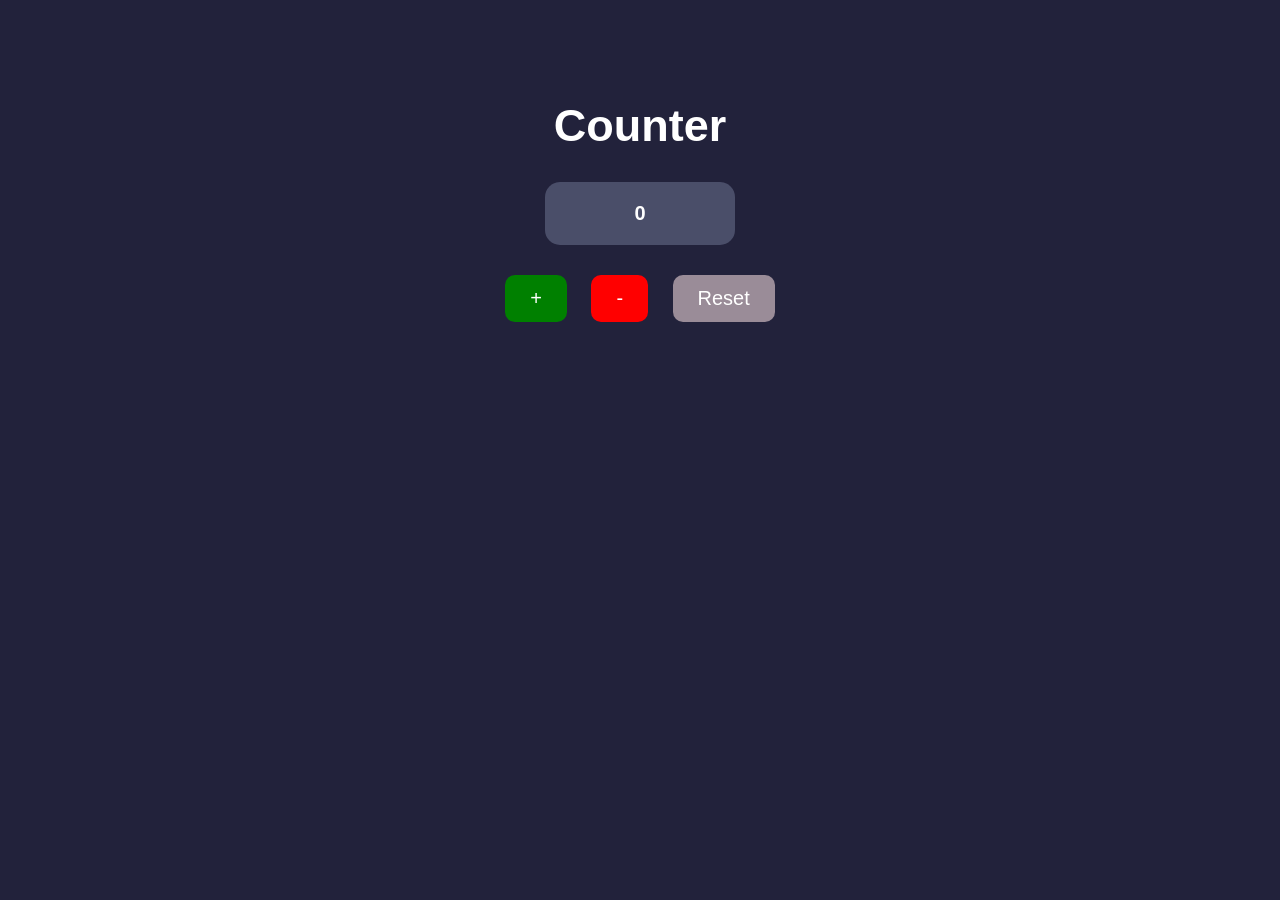
<file: index.html>
<!DOCTYPE html>
<html lang="en">
<head>
    <meta charset="UTF-8">
    <meta name="viewport" content="width=device-width, initial-scale=1.0">
    <title>Counter</title>
    <link rel="stylesheet" href="style.css">
</head>
<body>

    <h1>Counter</h1>

    <h2 id="number">0</h2>

    <button class="plus" id="increase">+</button>
    <button class="mines" id="decrease">-</button>
    <button id="reset">Reset</button>

    <script src="script.js"></script>
    
</body>
</html>
</file>
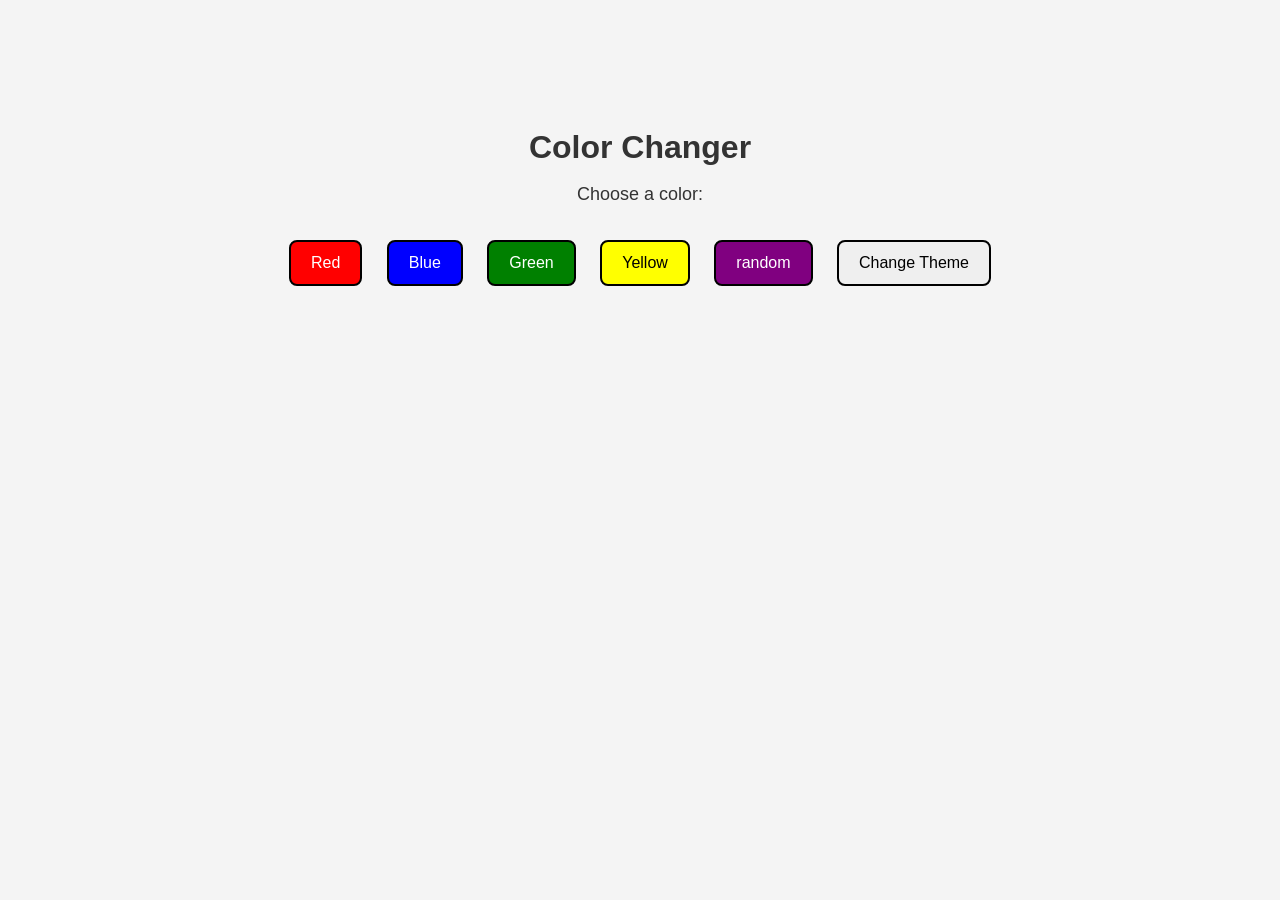
<file: Color_changer_02/index.html>
<!DOCTYPE html>
<html lang="en">
<head>
    <meta charset="UTF-8">
    <meta name="viewport" content="width=device-width, initial-scale=1.0">
    <title>Color Changer</title>
    <link rel="stylesheet" href="style.css">
</head>
<body>

    <h1>Color Changer</h1>

    <p>Choose a color:</p>

    <button id="red">Red</button>
    <button id="blue">Blue</button>
    <button id="green">Green</button>
    <button id="yellow">Yellow</button>
    <button id="random">random</button>
    <button id="theme">Change Theme</button>

    <script src="script.js"></script>
</body>
</html>
</file>
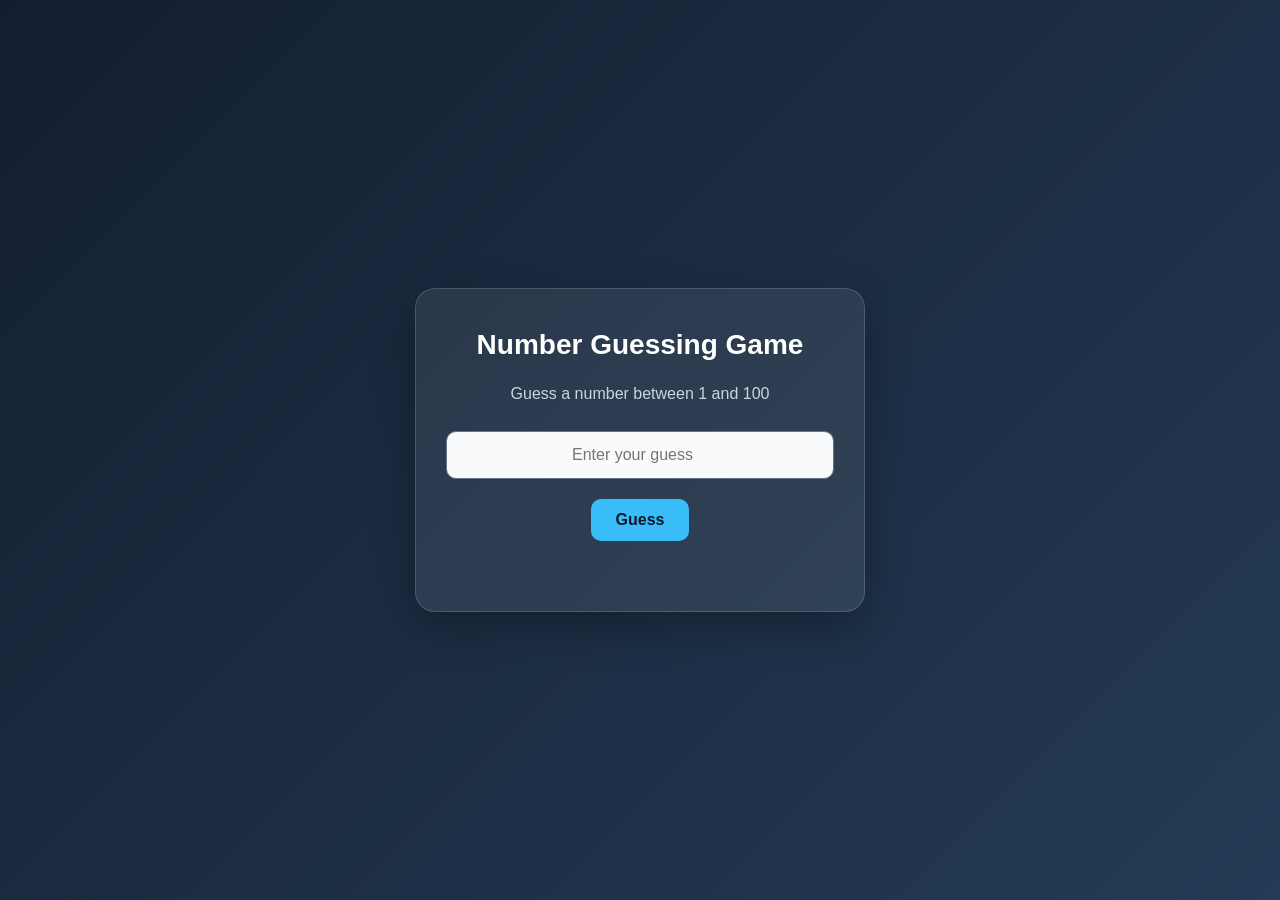
<file: Number_Guessing_03/index.html>
<!DOCTYPE html>
<html lang="en">
<head>
    <meta charset="UTF-8">
    <meta name="viewport" content="width=device-width, initial-scale=1.0">
    <title>Number Guessing Game</title>
    <link rel="stylesheet" href="style.css">
</head>
<body>

    <main class="game-card">

        <h1>Number Guessing Game</h1>

        <p>Guess a number between 1 and 100</p>

        <input type="number" id="guessInput" placeholder="Enter your guess">

        <button id="guessBtn">Guess</button>

        <button id="restartBtn" hidden>Play Again</button>

        <p id="message"></p>

    </main>

    <script src="script.js"></script>
</body>
</html>
</file>
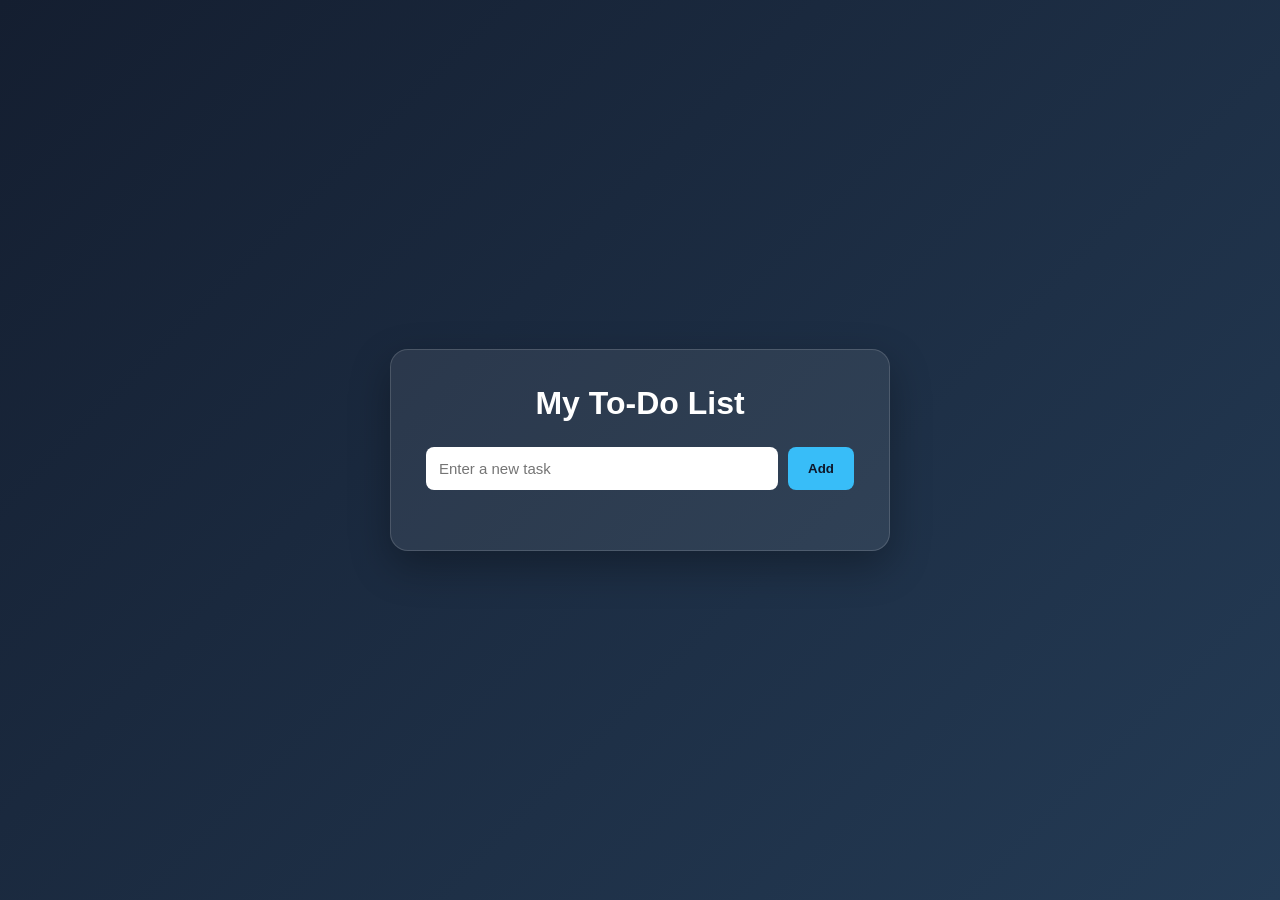
<file: Todo_List_04/index.html>
<!DOCTYPE html>
<html lang="en">
<head>
    <meta charset="UTF-8">
    <meta name="viewport" content="width=device-width, initial-scale=1.0">
    <title>To-Do List</title>
    <link rel="stylesheet" href="style.css">
</head>
<body>

    <main class="todo-container">
        <h1>My To-Do List</h1>

        <div class="input-section">
            <input type="text" id="taskInput" placeholder="Enter a new task">
            <button id="addBtn">Add</button>
        </div>

        <ul id="taskList"></ul>
    </main>

    <script src="script.js"></script>
</body>
</html>
</file>
<file: style.css>
body{
    font-family: Arial, Helvetica, sans-serif;
    text-align: center;
    background-color: #22223b;
    color: white;
    margin-top: 100px;
}

h1{
    font-size: 45px;
}

#number{
    font-size: 20px;
    background-color: #4a4e69;
    display: block;
    width: fit-content;
    margin: 20px auto;
    padding: 20px 45px;
    border-radius: 15px;
    min-width: 100px;
}

button{
    font-size: 20px;
    padding: 12px 25px;
    margin: 10px;
    border: none;
    border-radius: 10px;
    cursor: pointer;
    background-color: #9a8c98;
    color: white;
    display: inline-block;
}

.plus:hover{
    background-color: rgb(16, 87, 16);
    color: #22223b;
}

.mines:hover{
    background-color: rgb(181, 0, 0);
    color: #22223b;
}

#reset:hover{
    background-color: #7a7079;
}

button:active{
    transform: scale(0.95);
}

.plus{
    background-color: green;
}

.mines{
    background-color: red;
}
</file>
<file: Color_changer_02/style.css>
body {
    font-family: Arial, sans-serif;
    text-align: center;
    padding-top: 100px;
    background-color: #f4f4f4;
    color: #333;
    font-family: Arial, sans-serif;
    text-align: center;
    padding-top: 100px;
}

button {
    padding: 12px 20px;
    margin: 10px;
    border: solid black 2px;
    border-radius: 8px;
    font-size: 16px;
    cursor: pointer;
    transition: 0.3s;
}

h1 {
    font-size: 32px;
    margin-bottom: 15px;
}

p {
    font-size: 18px;
    margin-bottom: 25px;
}

button:hover {
    transform: scale(1.1);
}

#red {
    background-color: red;
    color: white;
}

#blue {
    background-color: blue;
    color: white;
}

#green {
    background-color: green;
    color: white;
}

#yellow {
    background-color: yellow;
    color: black;
}

#random {
    background-color: purple;
    color: white;
}
</file>
<file: Number_Guessing_03/style.css>
* {
    margin: 0;
    padding: 0;
    box-sizing: border-box;
}

body {
    font-family: Arial, sans-serif;
    background: linear-gradient(135deg, #141e30, #243b55);
    min-height: 100vh;
    display: flex;
    justify-content: center;
    align-items: center;
    color: white;
}

.game-card {
    width: 90%;
    max-width: 450px;
    padding: 40px 30px;
    text-align: center;
    background: rgba(255, 255, 255, 0.08);
    border: 1px solid rgba(255, 255, 255, 0.15);
    border-radius: 20px;
    box-shadow: 0 15px 40px rgba(0, 0, 0, 0.3);
}

h1 {
    font-size: 28px;
    margin-bottom: 20px;
}

p {
    color: #cbd5e1;
    margin-bottom: 25px;
    line-height: 1.6;
}

input {
    width: 100%;
    padding: 14px;
    border: 1px solid #64748b;
    border-radius: 10px;
    background: #f8fafc;
    font-size: 16px;
    text-align: center;
    outline: none;
    margin-bottom: 15px;
}

input:focus {
    border-color: #38bdf8;
}

button {
    padding: 12px 25px;
    border: none;
    border-radius: 10px;
    background: #38bdf8;
    color: #0f172a;
    font-size: 16px;
    font-weight: bold;
    cursor: pointer;
    transition: 0.3s;
    margin: 5px;
}

button:hover {
    background: #7dd3fc;
    transform: translateY(-2px);
}

button:disabled {
    opacity: 0.5;
    cursor: not-allowed;
    transform: none;
}

#restartBtn {
    background: #a78bfa;
    color: white;
}

#restartBtn:hover {
    background: #8b5cf6;
}

#message {
    margin-top: 20px;
    font-size: 17px;
    font-weight: bold;
}

[hidden] {
    display: none !important;
}
</file>
<file: Todo_List_04/style.css>
* {
    margin: 0;
    padding: 0;
    box-sizing: border-box;
}

body {
    font-family: Arial, sans-serif;
    background: linear-gradient(135deg, #141e30, #243b55);
    min-height: 100vh;
    display: flex;
    justify-content: center;
    align-items: center;
    color: black;
}

.todo-container {
    width: 90%;
    max-width: 500px;
    padding: 35px;
    background: rgba(255, 255, 255, 0.08);
    border: 1px solid rgba(255, 255, 255, 0.15);
    border-radius: 18px;
    box-shadow: 0 15px 40px rgba(0, 0, 0, 0.3);
}

h1 {
    text-align: center;
    margin-bottom: 25px;
    color: white;
}

.input-section {
    display: flex;
    gap: 10px;
}

input {
    flex: 1;
    padding: 13px;
    border: none;
    border-radius: 8px;
    outline: none;
    font-size: 15px;
    min-width: 0;
}

button {
    padding: 12px 20px;
    border: none;
    border-radius: 8px;
    background: #38bdf8;
    color: #0f172a;
    font-weight: bold;
    cursor: pointer;
    transition: 0.3s;
}

button:hover {
    background: #7dd3fc;
    transform: translateY(-2px);
}

ul {
    list-style: none;
    margin-top: 25px;
}

li {
    display: flex;
    align-items: center;
    justify-content: space-between;
    padding: 12px;
    margin-top: 10px;
    background-color: #f1f1f1;
    border-radius: 8px;
    cursor: pointer;
}

.completed {
    text-decoration: line-through;
    opacity: 0.5;
}

.done{
    opacity: 0.6;
    text-decoration: line-through;
}

.deleteBtn {
    margin-left: 15px;
    padding: 6px 12px;
    background-color: #e63946;
    color: white;
    border: none;
    border-radius: 5px;
    cursor: pointer;
}
</file>
